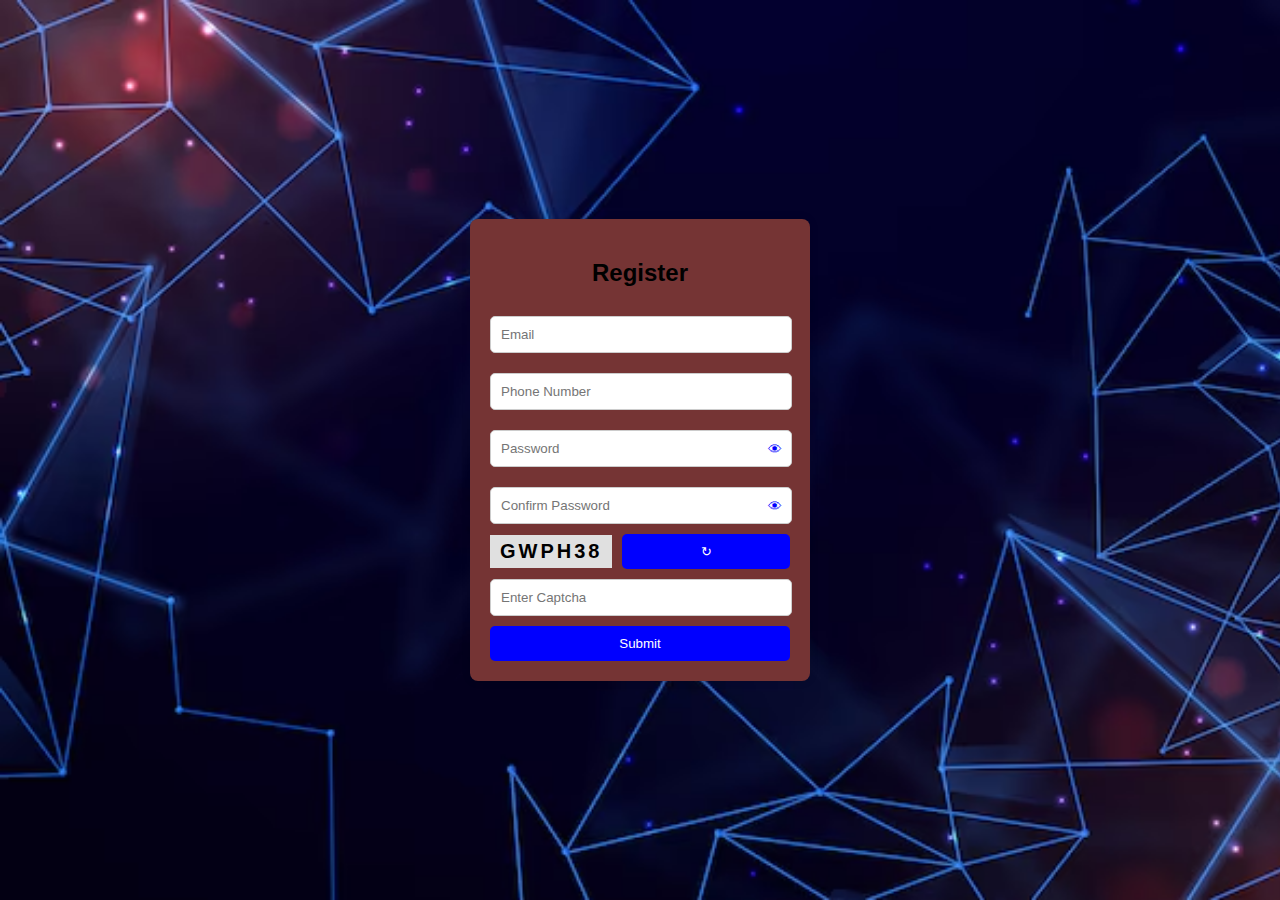
<file: index.html>
<!DOCTYPE html>
<html lang="en">
<head>
    <meta charset="UTF-8">
    <meta name="viewport" content="width=device-width, initial-scale=1.0">
    <title>Document</title>
    <link rel="stylesheet" href="from.css">
</head>
<body >
    <div class="container">
        <h2>Register</h2>
        <input type="email" id="email" placeholder="Email" required>
        <input type="tel" id="phone" placeholder="Phone Number" required>
        
        <div class="input-container">
            <input type="password" id="password" placeholder="Password" required>
            <button type="button" class="show-password" onclick="togglePassword('password')">👁</button>
        </div>
        <div class="input-container">
            <input type="password" id="confirmPassword" placeholder="Confirm Password" required>
            <button type="button" class="show-password" onclick="togglePassword('confirmPassword')">👁</button>
        </div>
        
        <div class="captcha-box">
            <span class="captcha" id="captchaText"></span>
            <button type="button" onclick="generateCaptcha()">↻</button>
        </div>
        <input type="text" id="captchaInput" placeholder="Enter Captcha" required>
        
        <button id="submitButton" onclick="validateForm()">Submit</button>
    </div>
    <script src="index.js"></script>
    
</body>
</html>
</file>
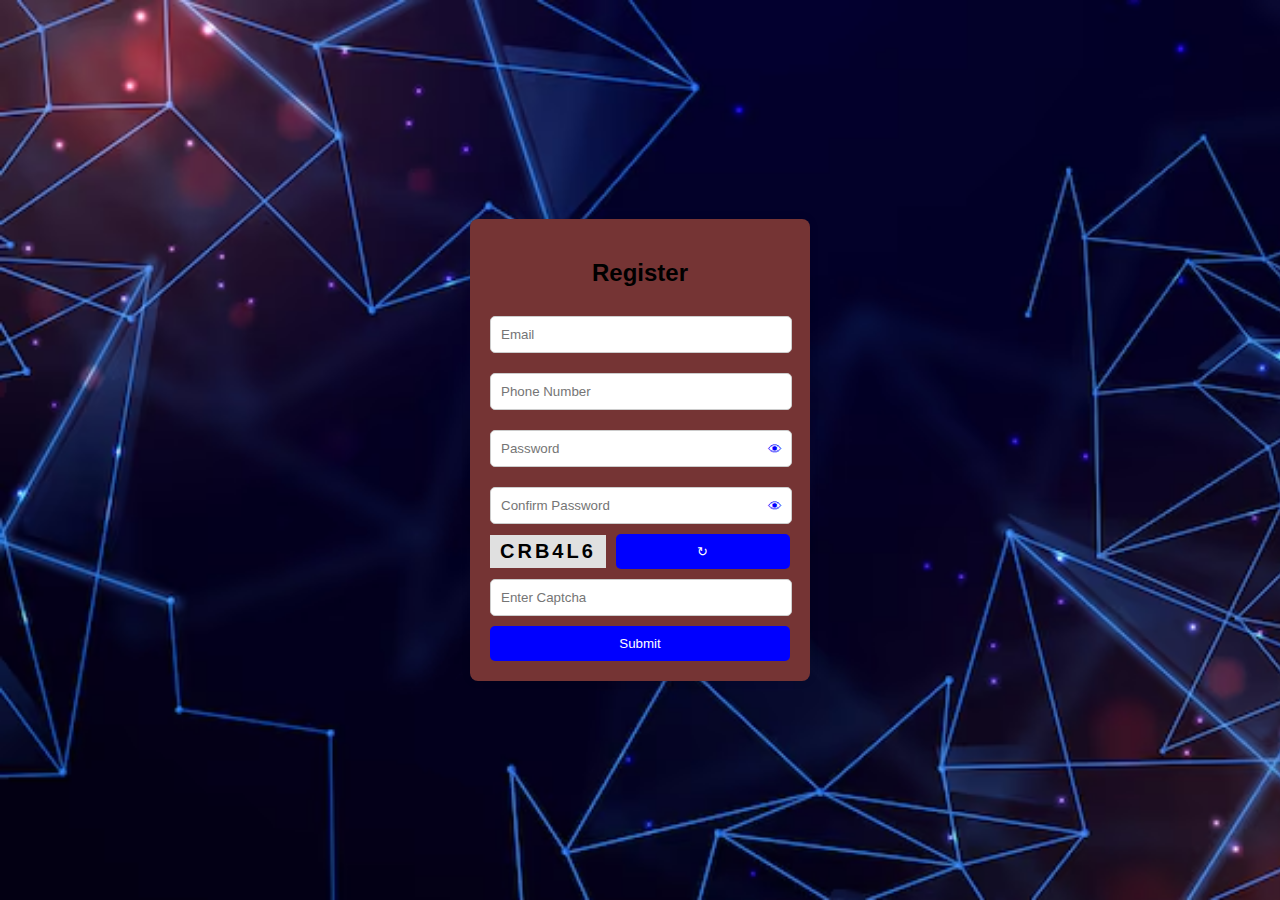
<file: from.html>
<!DOCTYPE html>
<html lang="en">
<head>
    <meta charset="UTF-8">
    <meta name="viewport" content="width=device-width, initial-scale=1.0">
    <title>Document</title>
    <link rel="stylesheet" href="from.css">
</head>
<body >
    <div class="container">
        <h2>Register</h2>
        <input type="email" id="email" placeholder="Email" required>
        <input type="tel" id="phone" placeholder="Phone Number" required>
        
        <div class="input-container">
            <input type="password" id="password" placeholder="Password" required>
            <button type="button" class="show-password" onclick="togglePassword('password')">👁</button>
        </div>
        <div class="input-container">
            <input type="password" id="confirmPassword" placeholder="Confirm Password" required>
            <button type="button" class="show-password" onclick="togglePassword('confirmPassword')">👁</button>
        </div>
        
        <div class="captcha-box">
            <span class="captcha" id="captchaText"></span>
            <button type="button" onclick="generateCaptcha()">↻</button>
        </div>
        <input type="text" id="captchaInput" placeholder="Enter Captcha" required>
        
        <button id="submitButton" onclick="validateForm()">Submit</button>
    </div>
    <script src="index.js"></script>
    
</body>
</html>
</file>
<file: from.css>
body {
    font-family: Arial, sans-serif;
    display: flex;
    justify-content: center;
    align-items: center;
    height: 100vh;
    /* background: #753434; */
    background-image: url(geometric-gradient-futuristic-background_23-2149116406\ \(1\).avif);
    margin: 0;
    background-repeat: no-repeat;
    background-size: cover;
}
.container {
    background: white;
    padding: 20px;
    border-radius: 8px;
    box-shadow: 0px 0px 10px rgba(0, 0, 0, 0.1);
    width: 300px;
    text-align: center;
    background: #753434;
}
.input-container {
    position: relative;
    width: 100%;
}
input {
    width: calc(100% - 20px);
    padding: 10px;
    margin: 10px 0;
    border: 1px solid #ccc;
    border-radius: 5px;
}
.show-password {
    position: absolute;
    right: -10px;
    top: 50%;
    transform: translateY(-50%);
    cursor: pointer;
    font-size: 14px;
    background: none;
    border: none;
    color: blue;
    margin: 0;
    padding: 0;
    width: 50px;
}
.captcha-box {
    display: flex;
    align-items: center;
    justify-content: center;
}
.captcha {
    font-size: 20px;
    font-weight: bold;
    background: #e0e0e0;
    padding: 5px 10px;
    margin-right: 10px;
    letter-spacing: 3px;
}
button {
    width: 100%;
    padding: 10px;
    background: blue;
    color: white;
    border: none;
    border-radius: 5px;
    cursor: pointer;
}
button:disabled {
    background: gray;
    cursor: not-allowed;
}
</file>
